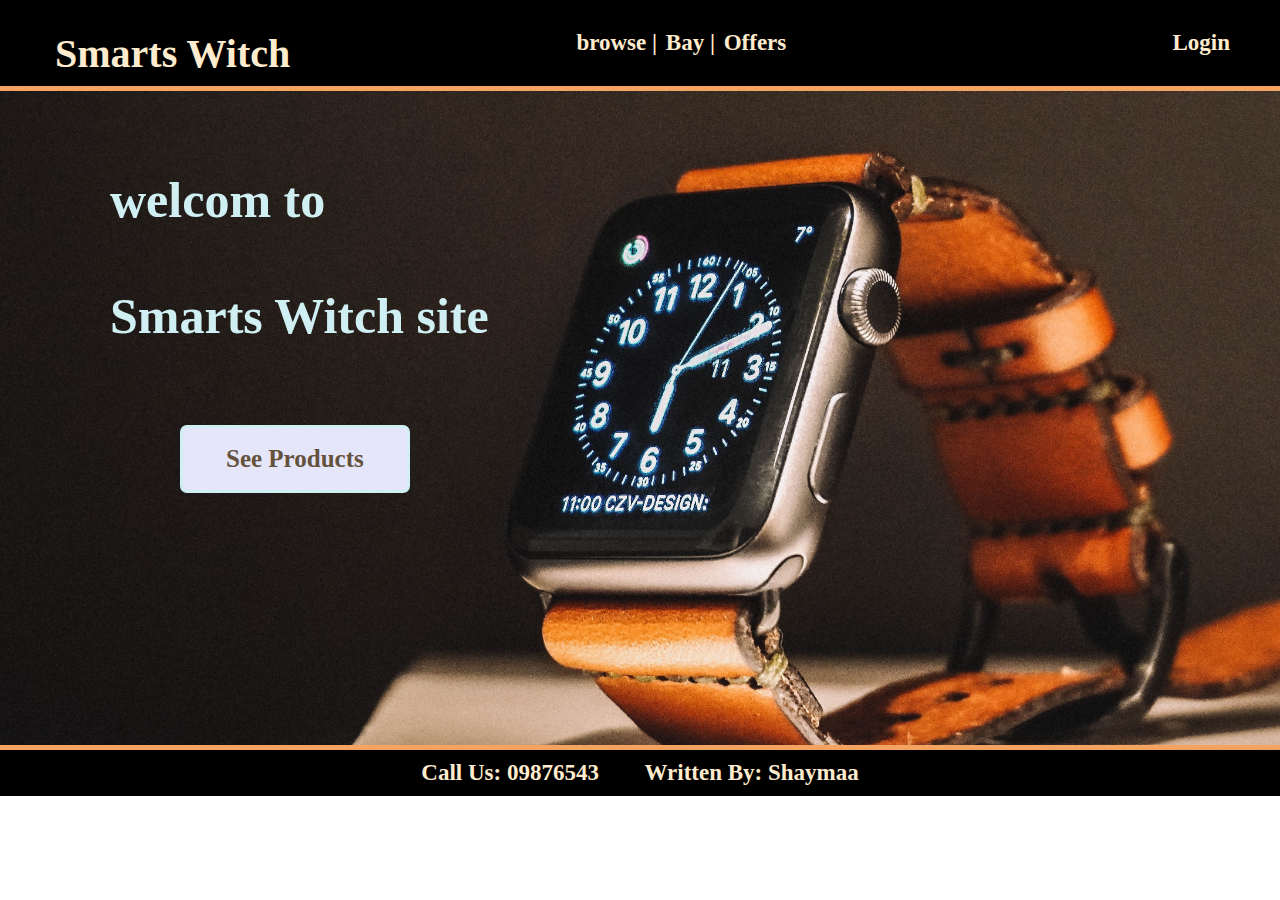
<file: index.html>
<!DOCTYPE html>
<html>
    <head>
        <meta charset="utf-8" > 
        <meta name="description" content="this my page"> 
        <title>Smarts Witch</title>
        <link rel="stylesheet" href="style1.css">
    </head>
    <body>
        <div class="total">
            <div class="header">
                <ul>
                    <li>smarts Witch</li>
                    <li class="li1"><a href="#">browse |</a></li>
                    <li class="li1"><a href="#">bay |</a></li>
                    <li class="li1"><a href="#">offers </a></li>
                    <li><a href="#">login</a></li>
                </ul>
            </div>
            <div class="section">
                <h1>welcom to<br><br> Smarts Witch site</h1>
                
                <a href="prod.html" target="_blank"><input type="button" value="See Products"></a>
               <br><br><br><br><br><br><br><br><br><br><br><br><br><br><br>
            </div>
           
            <div class="footer">
                <span>call us: 09876543</span>&nbsp; &nbsp; &nbsp; &nbsp; 
                <span>written by: shaymaa </span> 
            </div>
        </div>
    </body>
</html>
</file>
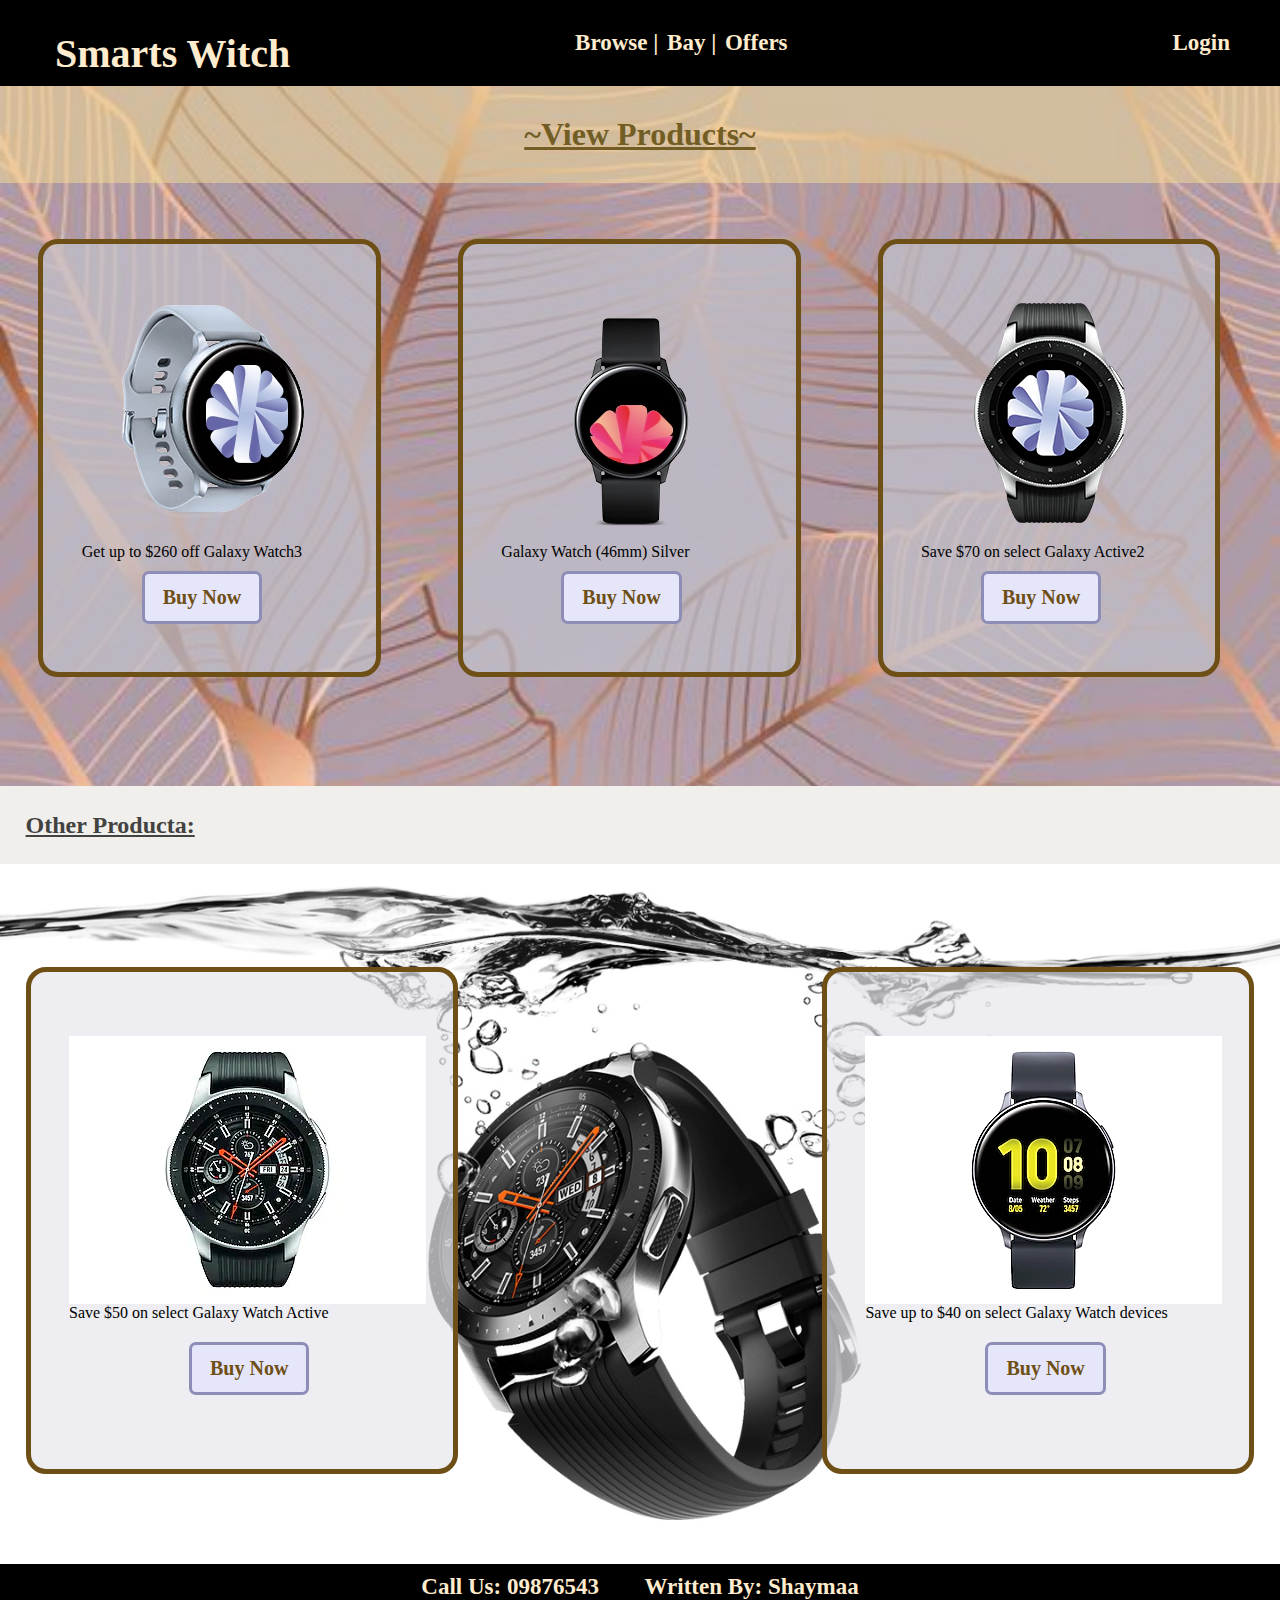
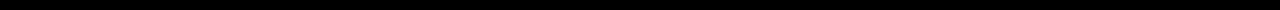
<file: prod.html>
<!DOCTYPE html>
<htm>
    <head>
        <meta charset="utf-8" > 
        <meta name="description" content="this my page"> 
        <title>Smarts Witch Products</title>
        <link rel="stylesheet" href="style2.css">
    </head>
    <body>
        <div class="total">
            <div class="header">
                <ul>
                    <li>smarts Witch</li>
                    <li class="li1"><a href="#">Browse |</a></li>
                    <li class="li1"><a href="#">bay |</a></li>
                    <li class="li1"><a href="#">offers </a></li>
                    <li><a href="#">login</a></li>
                </ul>
            </div>
            <div class="section">
                <p>
                    ~View Products~
                </p>
                <br>
                <div>
                    <img src="witch/s1.webp" alt="first img">
                    <span>Get up to $260 off Galaxy Watch3</span>
                    <input type="button" value="Buy Now">
                </div>
                <div>
                    <img src="witch/s3.webp" alt="first img">
                    <span>Galaxy Watch (46mm) Silver </span>
                    <input type="button" value="Buy Now">
                </div>
                <div>
                    <img src="witch/s2.webp" alt="first img">
                    <span>Save $70 on select Galaxy Active2</span>
                    <input type="button" value="Buy Now">
                </div>
                

                <br><br><br><br><br>
         </div>
         <div> <p>Other Producta:</p></div>
         <div class="side">
          
            <div>
                
                <img src="witch/s4.webp" alt="first img">
                <span>Save $50 on select Galaxy Watch Active</span>
                <input type="button" value="Buy Now">
            </div>
            <div>
            <img src="witch/s5.webp" alt="first img">
            <span>Save up to $40 on select Galaxy Watch devices</span>
            <input type="button" value="Buy Now">
            </div>
           
        </div>
            <div class="footer">
                <span>call us: 09876543</span>&nbsp; &nbsp; &nbsp; &nbsp; 
                <span>written by: shaymaa </span> 
            </div>
        </div>
    </body>
</htm>
</file>
<file: style1.css>
*{
    margin: 0;
}
.total{
    width: 100%;
    height: 100%;
}
.header{
    width: 100%;
    height: 10%;
    background-attachment: local;
}
.section{
    width: 100%;
    height: 70%;
}
.footer{
    width: 100%;
    height: 10%;
}
.header ul,.footer 
{
    
    text-transform: capitalize;
    background-color: black;
    color: blanchedalmond;
    padding: 30px;
    font-size: 23px;
    margin: 0 ;
    font-weight: bolder;
    font-family: 'Times New Roman', Times, serif;
    width: auto;
    text-align: center;
}
.footer{
    padding: 10px;
}
.header ul li{
    display: inline;
}
.header ul li:first-child{
    font-size: 40px;
    float: left;
    padding-left: 25px;
}
.header ul li:last-child{
    float: right;
    padding-right: 20px;
    padding-left: 100px;
}
.header ul li a{
    color: inherit;
    text-decoration: none;
    padding-left: 3px;;
}
h1{
    color: rgb(208, 239, 243);
    padding: 80px 110px;
    
    font-size: 50px;
}
input{
    color: rgb(100, 82, 61);
    font-weight: bolder;
    border: 3px solid rgb(208, 239, 243);;
    border-radius: 7px;
   
    margin-left: 180px;;
    padding: 17px 43px;
    font-size:25px;
    background-color: lavender;
    font-family: 'Times New Roman', Times, serif;
}
.section{
    background-attachment: scroll;
   border-top:5px solid sandybrown ;
   border-bottom:5px solid sandybrown ;
    background-image: url(witch/222.jpg);
    background-repeat: no-repeat;
   background-size:100%;   
}
</file>
<file: style2.css>
*{
    margin: 0;
}
.total{
    width: 100%;
    height: 100%;
}
.header{
    width: 100%;
    height: 10%;
    background-attachment: local;
}
.section{
    width: 100%;
    height: 100%;
}
.footer{
    width: 100%;
    height: 10%;
}
.header ul,.footer 
{
    
    text-transform: capitalize;
    background-color: black;
    color: blanchedalmond;
    padding: 30px;
    font-size: 23px;
    margin: 0 ;
    font-weight: bolder;
    font-family: 'Times New Roman', Times, serif;
    width: auto;
    text-align: center;
}
.footer{
    padding: 10px;
}
.header ul li{
    display: inline;
}
.header ul li:first-child{
    font-size: 40px;
    float: left;
    padding-left: 25px;
}
.header ul li:last-child{
    float: right;
    padding-right: 20px;
    padding-left: 100px;
}
.header ul li a{
    color: inherit;
    text-decoration: none;
    padding-left: 3px;;
}
.section{
    background-image: url(witch/zz.jpg);
    background-repeat: no-repeat;
   background-size:100%;  
   height:700px; 
  
  
}
.section div{
    width: 20%;
    float: left;
    background-color: rgba(194, 194, 204, 0.7);
    border: 5px solid rgb(110, 79, 21);
    border-radius: 20px;
    padding: 3% 3%;
    margin: 3%;
    cursor: pointer;
}
.section div span,.section div img,.side div span,.side div img{
    display: block;
}
.section p {
    font-family:'Times New Roman', Times, serif;
    font-weight: bolder;
    font-size: xx-large;
    text-align: center;
    color: rgb(114, 94, 36);
    padding: 30px;
    background-color: rgba(245, 221, 150, 0.5);
}
p{
    font-family:'Times New Roman', Times, serif;
    font-weight: bolder;
    font-size: x-large;
    text-decoration: underline;
    text-align: left;
    color: rgb(66, 66, 65);
    padding: 2%;
    background-color: rgba(207, 202, 188, 0.3);

}
input{
    color:rgb(110, 79, 21);
    font-weight: bolder;
    border: 3px solid rgba(102, 102, 155, 0.7);;
    border-radius: 7px;
   margin: 10px;
   margin-left: 60px;
   padding: 12px 18px;
   cursor: grab;
    font-size:20px;
    background-color: lavender;
    font-family: 'Times New Roman', Times, serif;
}
.side{
    background-image: url(witch/dd.webp);
    background-repeat: no-repeat;
   background-size:100%;  
   height:700px; 
}
.side div:first-child{
    width: 27%;
    float: left;
    background-color: rgba(231, 231, 236, 0.7);
    border: 5px solid rgb(110, 79, 21);
    border-radius: 20px;
    padding: 5% 3%;
    margin: 2%;
    margin-top: 8%;
    cursor: pointer;
  
}
.side div:last-child{
    
    width: 27%;
    float: right;
    background-color: rgba(231, 231, 236, 0.7);
    border: 5px solid rgb(110, 79, 21);
    border-radius: 20px;
    padding: 5% 3%;
    margin: 2%;
    margin-top: 8%;
    cursor: pointer;
}
.side div input{
    margin-top: 20px;
    margin-left:120px;
}
</file>
